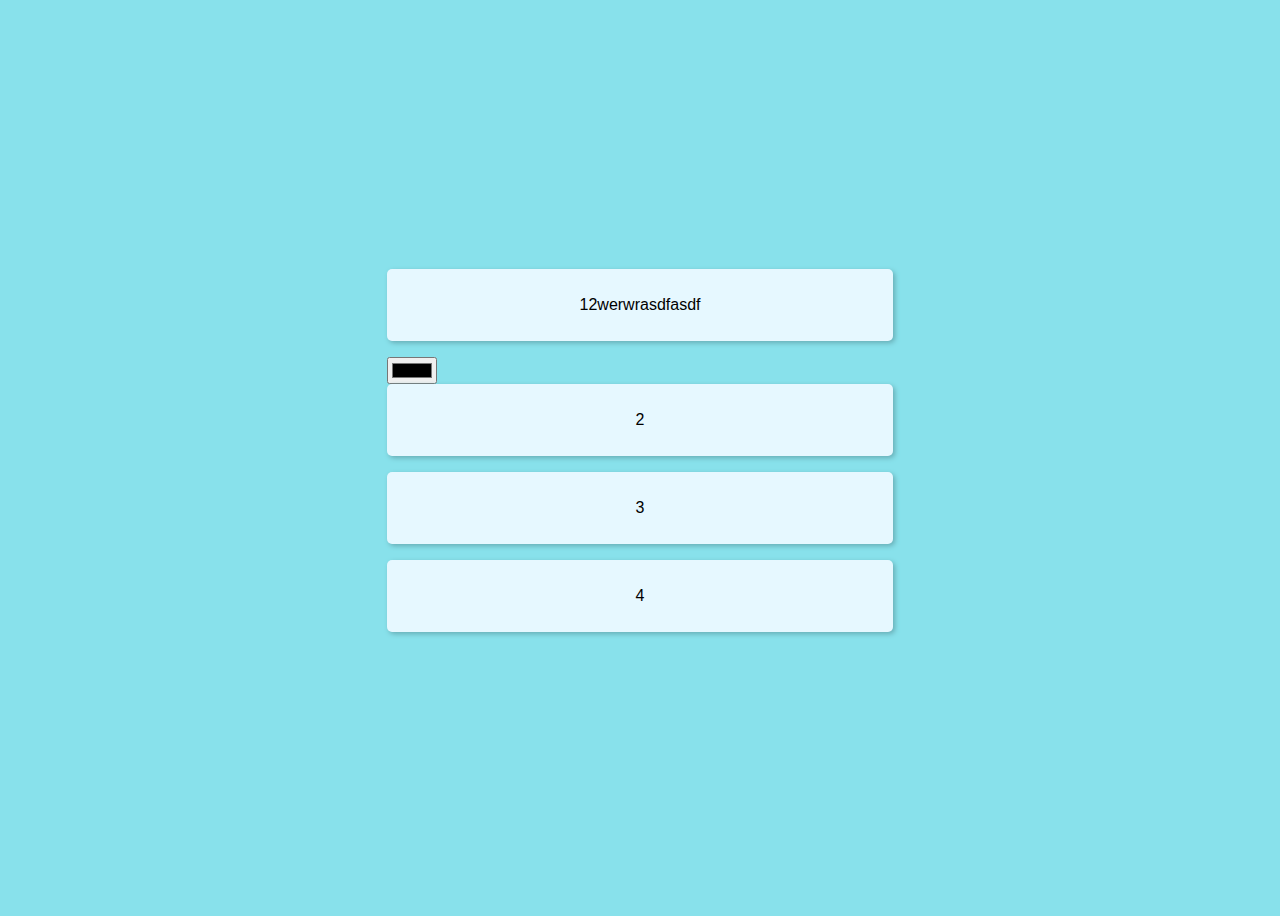
<file: prueba.html>
<!DOCTYPE html>
<html lang="es">
<head>
    <title> XXX </title>
    <meta charset="utf-8">
   <link rel="stylesheet" href="style.css">
</head>
            <div class='accordion'>
                <div class='accordion__item'>1
                    <p>2werwr</p><br>
                    <p>asdfasdf</p>
                </div>
                <input type="color">
    
                <div class='accordion__item'>2</div>
                <div class='accordion__item'>3</div>
                <div class='accordion__item'>4</div>
              </div>

</html>
</file>
<file: style.css>
body {
    background-color: #88e1eb;
    display: flex;
    height: 100vh;
  }
  .accordion {
    width: 40%;
    height: 80vh;
    margin: auto;
    padding: 2em;
    display: flex;
    justify-content: center;
    flex-direction: column;
  }
  .accordion__item { 
    flex-basis: 10%;
    height: 100%;
    margin-bottom: 1em;
    border-radius: 5px;
    display: flex;
    justify-content: center;
    align-items: center;
    font-family: helvetica;
    background-color: #e6f8ff;
    cursor: pointer;
    box-shadow: 2px 2px .3em #67adb5;
    transition: 
      flex-grow .3s linear,
      background-color .2s ease
  }
  
  .accordion__item:hover { 
      background-color: #cde9f7;
      flex-grow: 3;
  } 
  
  .accordion__item:active { 
    box-shadow: 1px 1px .1em #67adb5;
    background-color: #bde6fc;
    color: white;
  }
</file>
